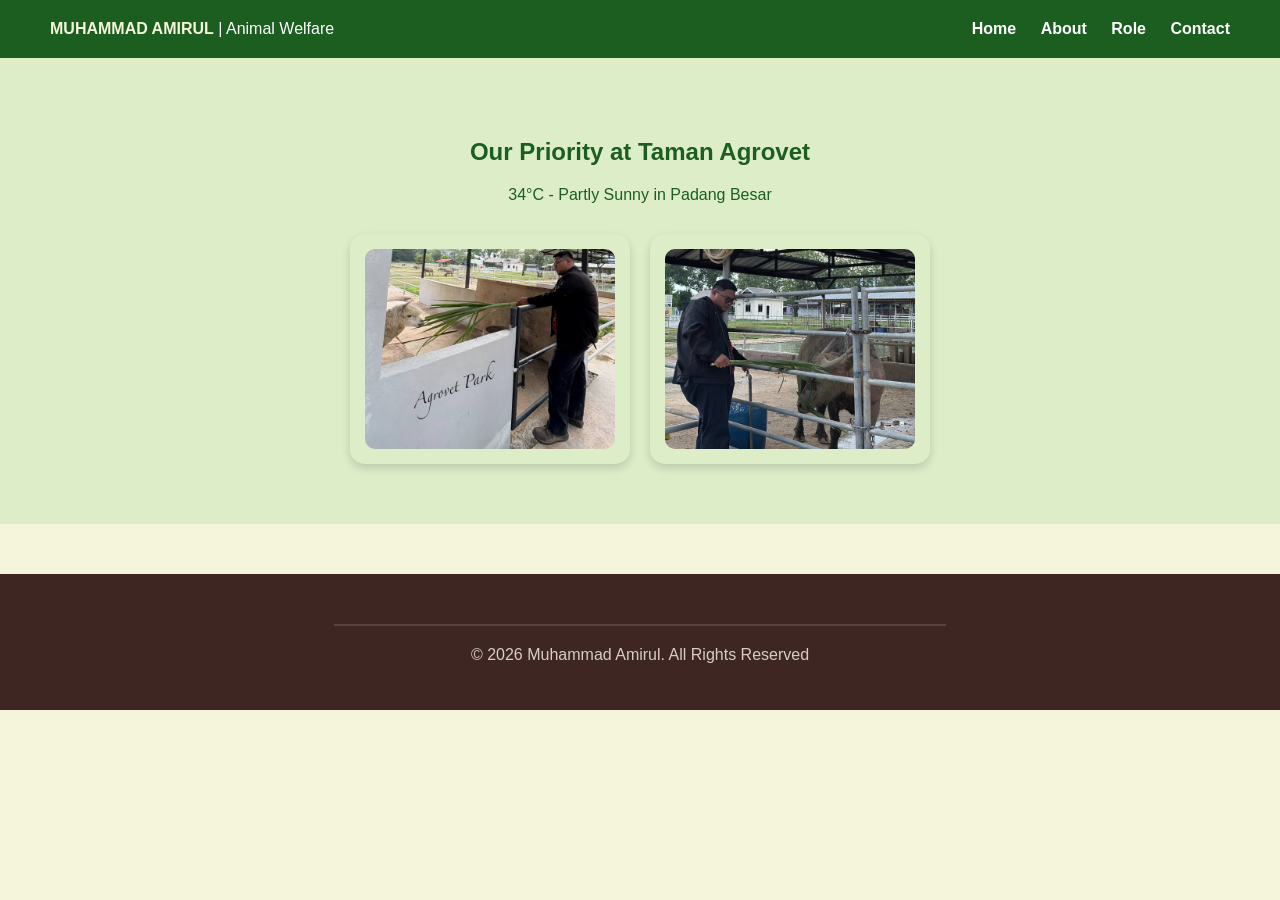
<file: index.html>
<!DOCTYPE html>
<html lang="en">
<head>
    <meta charset="UTF-8">
    <meta name="viewport" content="width=device-width, initial-scale=1.0">
    <title>Muhammad Amirul - Taman Agrovet</title>
    <link rel="stylesheet" href="style.css">
</head>
<body>

    <header>
        <div class="logo">
            <strong>MUHAMMAD AMIRUL</strong> | Animal Welfare
        </div>
        <nav>
            <a href="index.html">Home</a>
            <a href="about.html">About</a>
            <a href="role.html">Role</a>
            <a href="contact.html">Contact</a>
        </nav>
    </header>

    <section class="hero">
        <h1>Our Priority at Taman Agrovet</h1>
        <p>34°C - Partly Sunny in Padang Besar</p>

        <div class="hero-images">
            <div class="hero-box">
                <img src="alpacas.jpg.jpg" alt="Alpacas">
            </div>
            <div class="hero-box">
                <img src="cow.jpg.jpg" alt="Cow">
            </div>
        </div>
    </section>
    <footer>
        <hr style="border: 0.5px solid #5d4037; width: 50%; margin: 20px auto;">
        <p>&copy; 2026 Muhammad Amirul. All Rights Reserved</p>
    </footer>
</body>
</html>
</file>
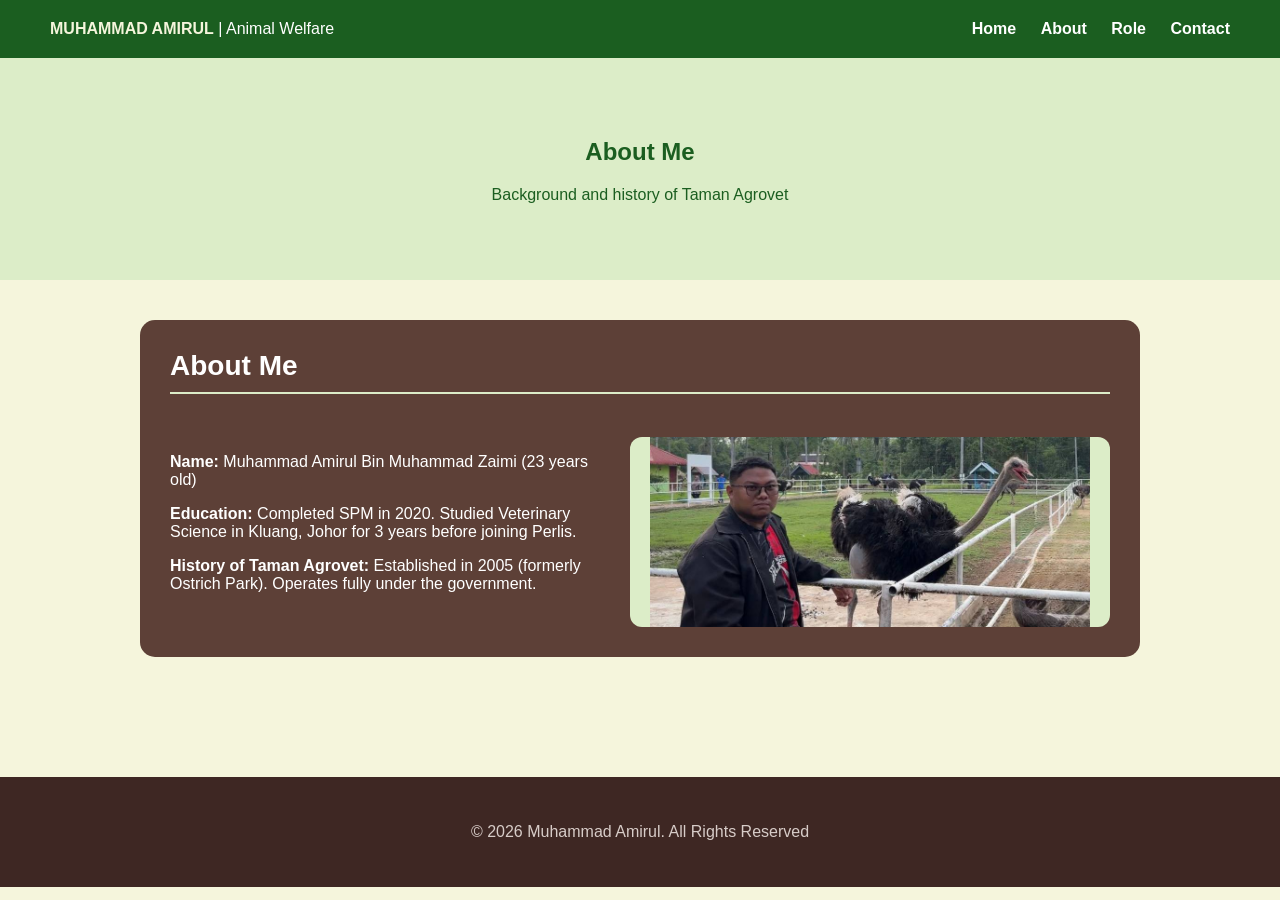
<file: about.html>
<!DOCTYPE html>
<html lang="en">
<head>
    <meta charset="UTF-8">
    <meta name="viewport" content="width=device-width, initial-scale=1.0">
    <title>About - Muhammad Amirul</title>
    <link rel="stylesheet" href="style.css">
</head>
<body>

    <header>
        <div class="logo">
            <strong>MUHAMMAD AMIRUL</strong> | Animal Welfare
        </div>
        <nav>
            <a href="index.html">Home</a>
            <a href="about.html">About</a>
            <a href="role.html">Role</a>
            <a href="contact.html">Contact</a>
        </nav>
    </header>

    <section class="hero">
        <h1>About Me</h1>
        <p>Background and history of Taman Agrovet</p>
    </section>

    <div class="main-content">
        
        <div class="card">
            <h2>About Me</h2>
            <div class="text-content">
                <p><strong>Name:</strong> Muhammad Amirul Bin Muhammad Zaimi (23 years old)</p>
                <p><strong>Education:</strong> Completed SPM in 2020. Studied Veterinary Science in Kluang, Johor for 3 years before joining Perlis.</p>
                <p><strong>History of Taman Agrovet:</strong> Established in 2005 (formerly Ostrich Park). Operates fully under the government.</p>
            </div>
            <div class="info-box" style="height: 150px; display: flex; align-items: center; justify-content: center;">
                <img src="ostrich.jpg.jpg" alt="Profile Image" style="max-width: 100%; height: 500;">
            </div>
        </div>

    </div>

    <footer>
        <p>&copy; 2026 Muhammad Amirul. All Rights Reserved</p>
    </footer>

</body>
</html>
</file>
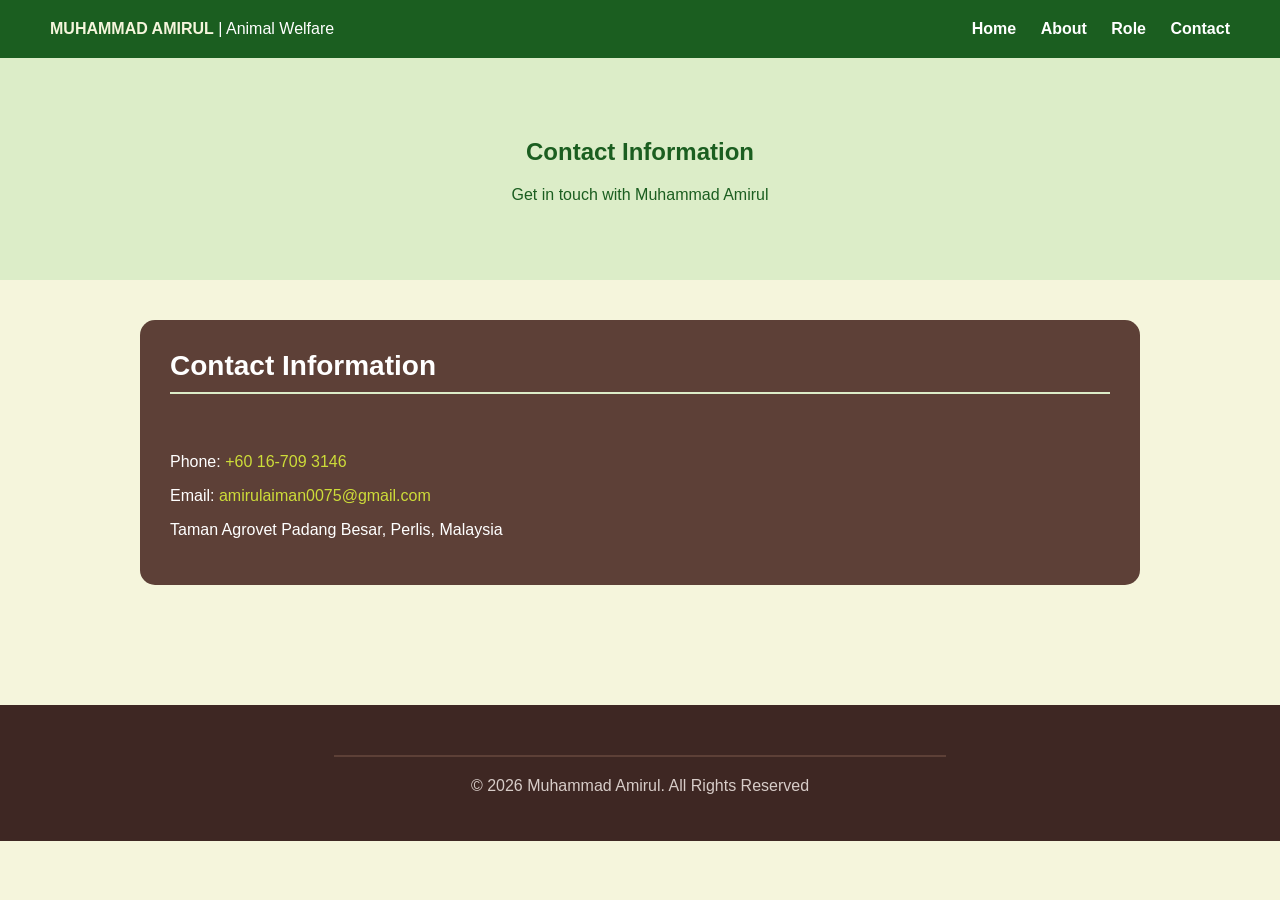
<file: contact.html>
<!DOCTYPE html>
<html lang="en">
<head>
    <meta charset="UTF-8">
    <meta name="viewport" content="width=device-width, initial-scale=1.0">
    <title>Contact - Muhammad Amirul</title>
    <link rel="stylesheet" href="style.css">
</head>
<body>

    <header>
        <div class="logo">
            <strong>MUHAMMAD AMIRUL</strong> | Animal Welfare
        </div>
        <nav>
            <a href="index.html">Home</a>
            <a href="about.html">About</a>
            <a href="role.html">Role</a>
            <a href="contact.html">Contact</a>
        </nav>
    </header>

    <section class="hero">
        <h1>Contact Information</h1>
        <p>Get in touch with Muhammad Amirul</p>
    </section>

    <div class="main-content">
        
        <div class="card">
            <h2>Contact Information</h2>
            <div class="text-content">
                <p>Phone: <a href="tel:+60 167093146" class="contact-link">+60 16-709 3146</a></p>
                <p>Email: <a href="mailto:amirulaiman0075@gmail.com" class="contact-link">amirulaiman0075@gmail.com</a></p>
                <p>Taman Agrovet Padang Besar, Perlis, Malaysia</p>
            </div>
        </div>

    </div>

    <footer>
        <hr style="border: 0.5px solid #5d4037; width: 50%; margin: 20px auto;">
        <p>&copy; 2026 Muhammad Amirul. All Rights Reserved</p>
    </footer>

</body>
</html>
</file>
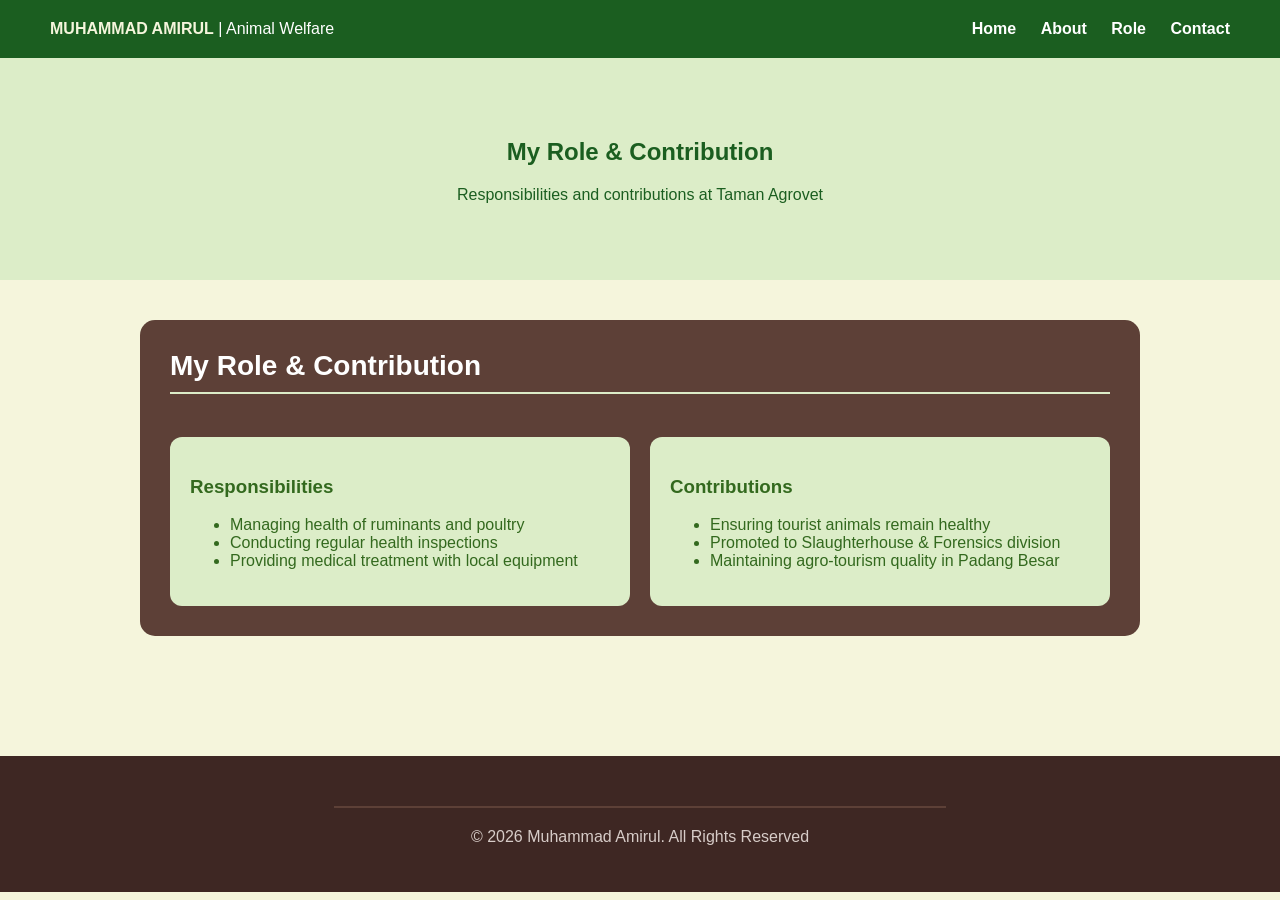
<file: role.html>
<!DOCTYPE html>
<html lang="en">
<head>
    <meta charset="UTF-8">
    <meta name="viewport" content="width=device-width, initial-scale=1.0">
    <title>Role - Muhammad Amirul</title>
    <link rel="stylesheet" href="style.css">
</head>
<body>

    <header>
        <div class="logo">
            <strong>MUHAMMAD AMIRUL</strong> | Animal Welfare
        </div>
        <nav>
            <a href="index.html">Home</a>
            <a href="about.html">About</a>
            <a href="role.html">Role</a>
            <a href="contact.html">Contact</a>
        </nav>
    </header>

    <section class="hero">
        <h1>My Role & Contribution</h1>
        <p>Responsibilities and contributions at Taman Agrovet</p>
    </section>

    <div class="main-content">
        
        <div class="card">
            <h2>My Role & Contribution</h2>
            <div class="info-box">
                <h3>Responsibilities</h3>
                <ul>
                    <li>Managing health of ruminants and poultry</li>
                    <li>Conducting regular health inspections</li>
                    <li>Providing medical treatment with local equipment</li>
                </ul>
            </div>
            <div class="info-box">
                <h3>Contributions</h3>
                <ul>
                    <li>Ensuring tourist animals remain healthy</li>
                    <li>Promoted to Slaughterhouse & Forensics division</li>
                    <li>Maintaining agro-tourism quality in Padang Besar</li>
                </ul>
            </div>
        </div>

    </div>

    <footer>
        <hr style="border: 0.5px solid #5d4037; width: 50%; margin: 20px auto;">
        <p>&copy; 2026 Muhammad Amirul. All Rights Reserved</p>
    </footer>

</body>
</html>
</file>
<file: style.css>
body {
    font-family: 'Segoe UI', Tahoma, Geneva, Verdana, sans-serif;
    background-color: #f5f5dc; 
    margin: 0;
    padding: 0;
    color: #333;
}

/* Nav Background: Dark Green | Logo Name: Cream Color */
header {
    background-color: #1B5E20; 
    color: white;
    padding: 20px 50px;
    display: flex;
    justify-content: space-between;
    align-items: center;
}

.logo strong {
    color: #f5f5dc; /* Cream Color */
}

nav a {
    color: white;
    text-decoration: none;
    margin-left: 20px;
    font-weight: bold;
}

/* Hero: Mint Green background | Text: Dark Green */
.hero {
    background-color: #DCEDC8;
    color: #1B5E20;
    padding: 60px 50px;
    text-align: center;
}

.main-content {
    padding: 40px 20px;
    max-width: 1000px;
    margin: auto;
}

/* Section Cards: Coco Brown */
.card {
    background-color: #5D4037; 
    border-radius: 15px;
    padding: 30px;
    margin-bottom: 30px;
    color: white;
    display: flex;
    flex-wrap: wrap;
    gap: 20px;
}

.card h2 {
    width: 100%;
    margin-top: 0;
    font-size: 28px;
    border-bottom: 2px solid #dcedc8;
    padding-bottom: 10px;
}

.info-box {
    background-color: #dcedc8; 
    color: #33691e;
    padding: 20px;
    border-radius: 12px;
    flex: 1;
    min-width: 250px;
}

.text-content {
    flex: 1;
    min-width: 300px;
}

.attractions {
    display: grid;
    grid-template-columns: repeat(auto-fit, minmax(200px, 1fr));
    gap: 20px;
    margin-top: 20px;
}

.animal-tag {
    background-color: #f0f4c3;
    padding: 15px;
    border-radius: 10px;
    text-align: center;
    border-left: 5px solid #8bc34a;
}

footer {
    background-color: #3e2723;
    color: #d7ccc8;
    text-align: center;
    padding: 30px;
    margin-top: 50px;
}

.contact-link {
    color: #cddc39;
    text-decoration: none;
}
.hero-images {
    display: flex;
    justify-content: center;
    gap: 20px;
    flex-wrap: wrap;
    margin-top: 30px;
}

.hero-box {
    background-color: #dcedc8;
    padding: 15px;
    border-radius: 15px;
    width: 250px;
    box-shadow: 0 4px 10px rgba(0,0,0,0.15);
}

.hero-box img {
    width: 100%;
    height: 200px;
    object-fit: cover;
    border-radius: 10px;
    display: block;
}
</file>
